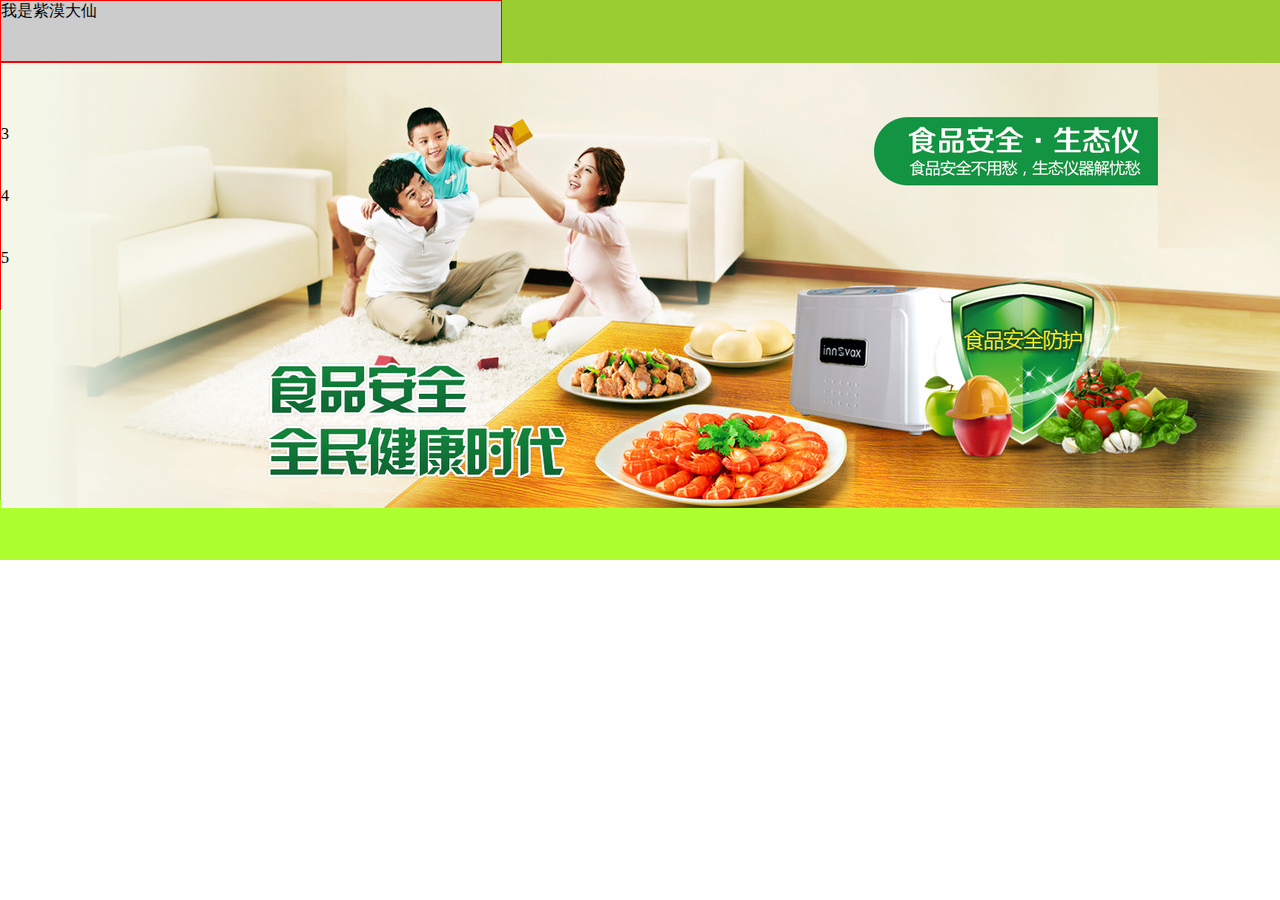
<file: index.html>
<!DOCTYPE html>
<html lang="en">
  <head>
    <meta charset="utf-8">
    <title>jquery初体验</title>
    <style>
    	*{
    		margin:0;
    		padding:0;
    	}
    	html,body{
    		width:100%;
    		height:100%;
    	}
    </style>
    <link rel="stylesheet" href="style/index.css" />
    <script type="text/javascript" src="script/jquery-3.2.1.min.js"></script>
  </head>
  <body>
      <div class="zimo">
      	<ul class="zimo_list">
      		<li>我是紫漠大仙</li>
      		<li><img src="" /></li>
      		<li class="small-box">3</li>
      		<li>4</li>
      		<li>5</li>
      	</ul>
      </div>
      <div class="box">
      	
      </div>
      <script type="text/javascript" src="js/index.js"></script>
  </body>
</html>
</file>
<file: style/index.css>
.zimo{
	width:100%;
	height:500px;
	background:yellowgreen;
}
.zimo .zimo_list{
	width:500px;
	height:300px;
	background: green;
}
.zimo .zimo_list li{
	width:100%;
	height:60px;
	background:#ccc;
	border:1px solid red;
}
.box{
	width:100%;
	height:60px;
	background:greenyellow;
}
</file>
